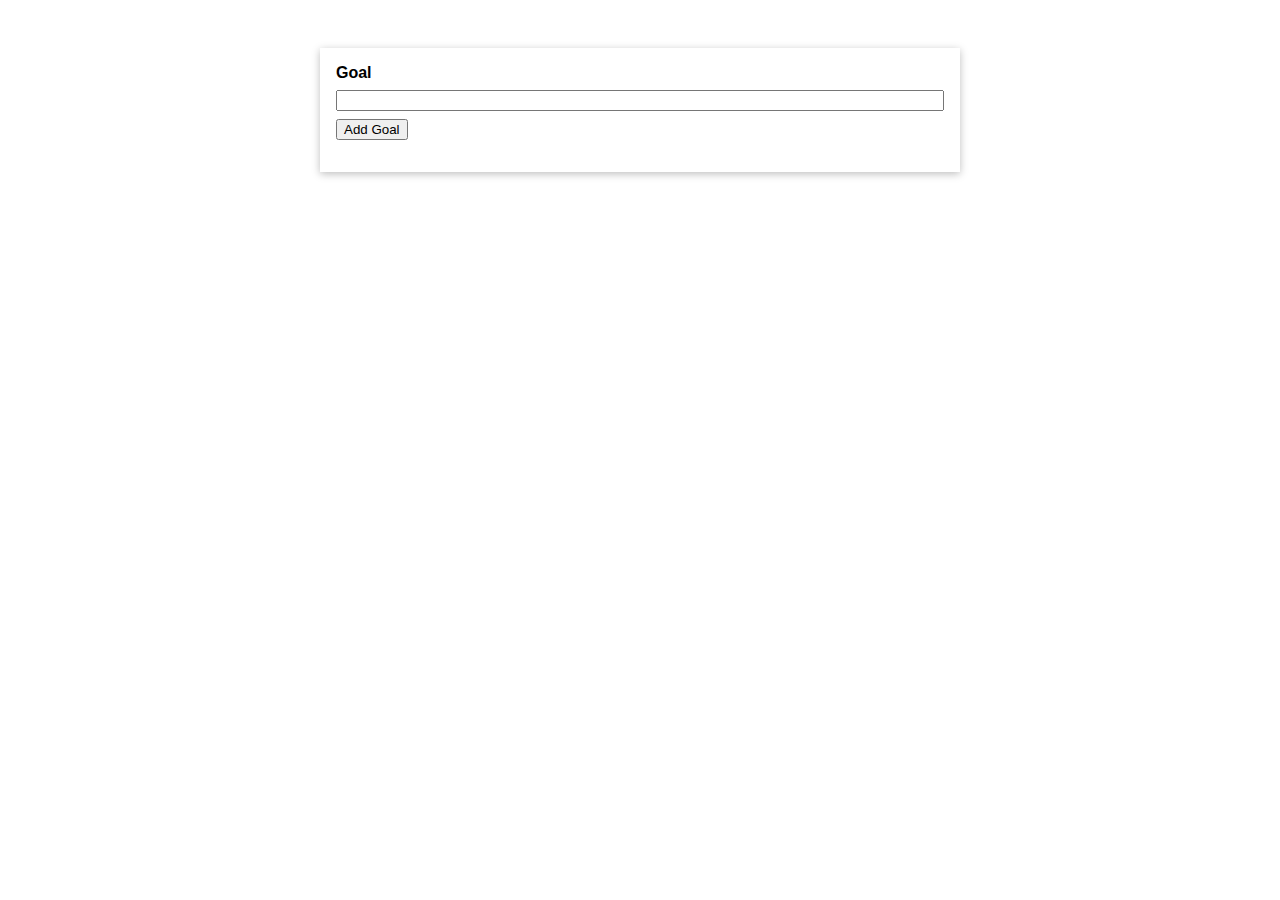
<file: 005/index.html>
<!DOCTYPE html>
<html lang="en">
<head>
    <meta charset="UTF-8"/>
    <meta name="viewport" content="width=device-width, initial-scale=1.0"/>
    <title>A First App</title>
    <link rel="stylesheet" href="styles.css"/>
</head>
<body>
<div id="app">
    <div>
        <label for="goal">Goal</label>
        <input type="text" id="goal"/>
        <button>Add Goal</button>
    </div>
    <ul></ul>
</div>
<script src="app.js"></script>
</body>
</html>
</file>
<file: 005/styles.css>
* {
    box-sizing: border-box;
}

html {
    font-family: sans-serif;
}

body {
    margin: 0;
}

#app {
    margin: 3rem auto;
    max-width: 40rem;
    padding: 1rem;
    box-shadow: 0 2px 8px rgba(0, 0, 0, 0.26);
}

label, input {
    margin-bottom: 0.5rem;
    display: block;
    width: 100%;
}

label {
    font-weight: bold;
}

ul {
    list-style: none;
    margin: 1rem 0;
    padding: 0;
}

li {
    margin: 1rem 0;
    padding: 1rem;
    border: 1px solid #ccc;
}
</file>
